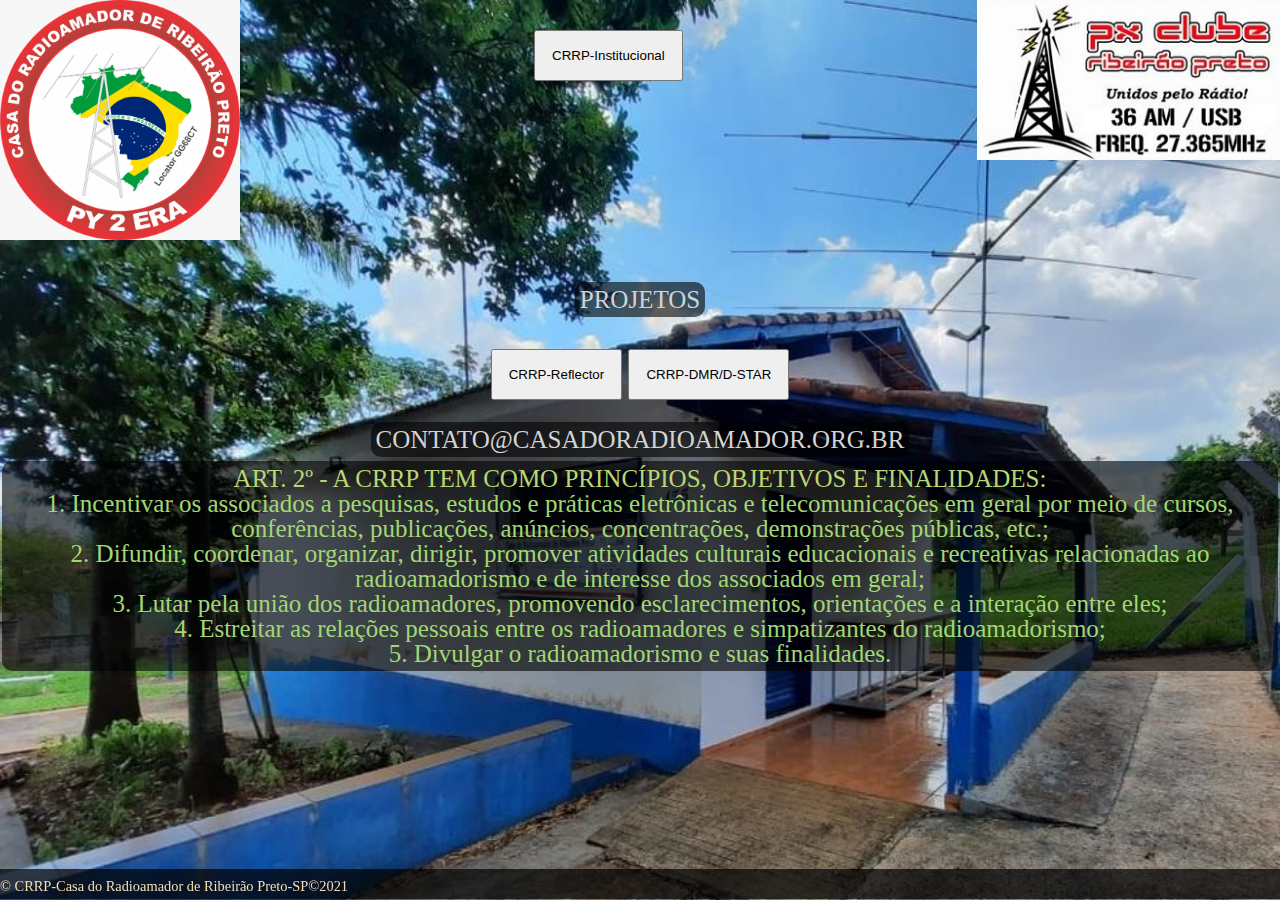
<file: index.html>
<!DOCTYPE html>
<html>

<head>
    <meta charset="utf-8">
    <meta name="viewport" content="width=device-width, initial-scale=1.0">
    <link rel="shortcut icon" href="http://www.casadoradioamador.org.br/imagens/logo.ico" />
    <link rel="stylesheet" href="./static/css/reset.css">
    <link rel="stylesheet" href="./static/css/style.css">
    <img class="logo" id="logotipo-CRRP" src="./static/img/LOGO-CRRP.jpeg">
    <img class="logo" id="logotipo-PX" src="./static/img/LOGO-PXCLUB.jpeg">
    <title>CRRP</title>

</head>

<body>
    <!-- </body>onload="startTime()"> -->
    <header>
        <!-- <div class="center"><div class="clock box"><h2 id="clock"></h2></div></div> -->
        <div class="buttons">
            <button id="CRRP-Institucional" class="botoes">CRRP-Institucional</button>
        </div>
        <div class="divtitulo">
            <div class="titulo">
                <h1 class="box">PROJETOS</h1>
                <div class="buttons">

                    <button id="botao-SVX" class="botoes">CRRP-Reflector</button>
                    <button id="botao-PY2KAK" class="botoes">CRRP-DMR/D-STAR</button>
                </div class="box">
                <div class="contato">
                    <h1 class="box"> contato@casadoradioamador.org.br </h1>
                </div>
                <div class="box">
                    <h2>
                        Art. 2º - A CRRP tem como princípios, objetivos e finalidades:
                    </h2>
                    <p>
                        1. Incentivar os associados a pesquisas, estudos e práticas eletrônicas e telecomunicações em
                        geral por meio de cursos, conferências, publicações, anúncios, concentrações, demonstrações
                        públicas, etc.;
                    </p>
                    <p>2. Difundir, coordenar, organizar, dirigir, promover atividades culturais educacionais e
                        recreativas
                        relacionadas ao
                        radioamadorismo e de interesse dos associados em geral;
                    </p>
                    <p>3. Lutar pela união dos radioamadores, promovendo esclarecimentos, orientações e a interação
                        entre
                        eles;</p>
                    <p>4. Estreitar as relações pessoais entre os radioamadores e simpatizantes do radioamadorismo;</p>
                    <p>
                        5. Divulgar o radioamadorismo e suas finalidades.
                    </p>



                </div>
            </div>
        </div>
        </div>
    </header>
    <main>


    </main>
    <footer>
        <p class="copyright">&copy; CRRP-Casa do Radioamador de Ribeirão Preto-SP&copy;2021</p>
    </footer>
    </div>


</body>
<script type="text/javascript" src="./static/js/botoes_redirect.js"></script>
<!-- <script type="text/javascript" src="./static/js/relogio.js"></script>
 -->

</html>
</file>
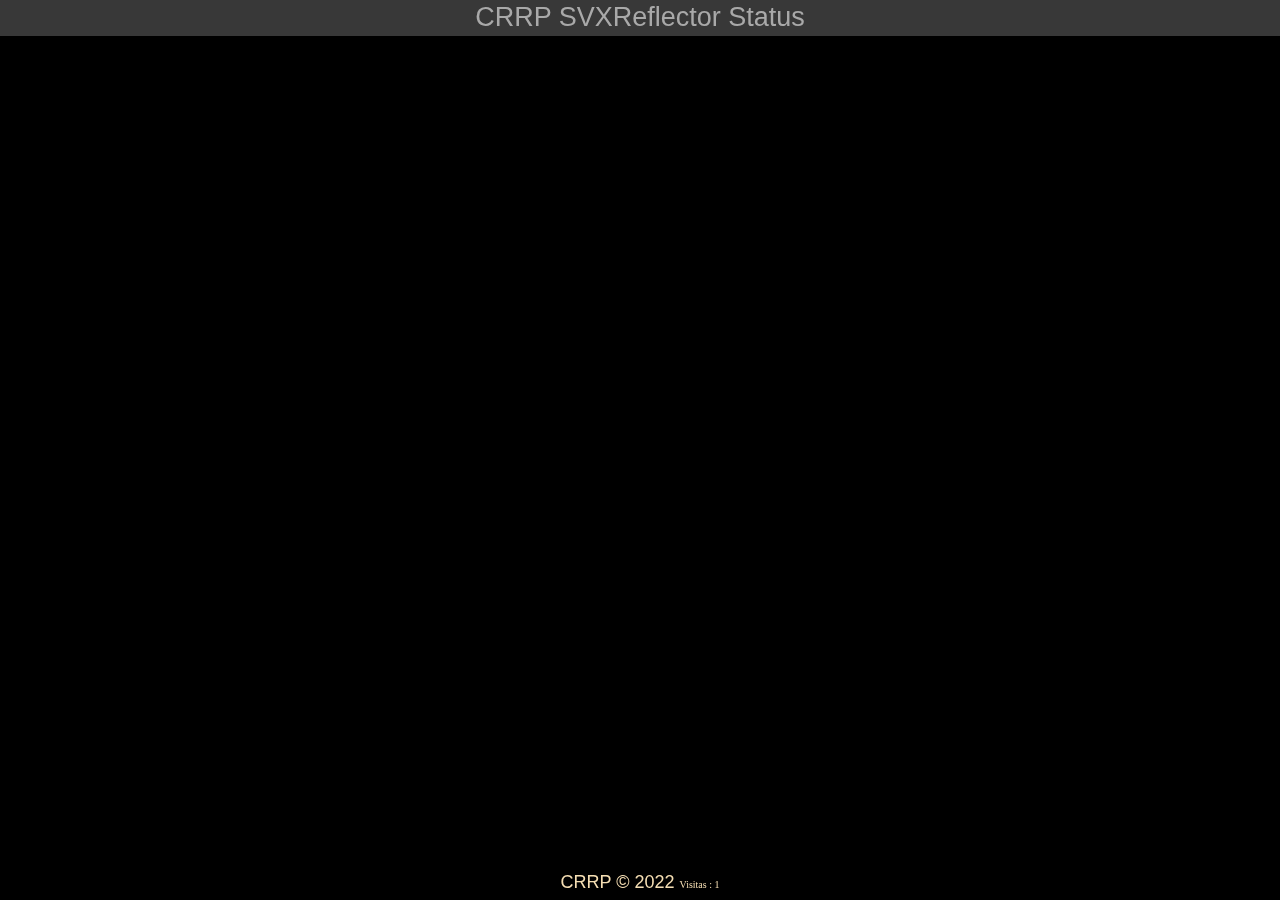
<file: crrp-svx/index.html>
<!DOCTYPE html>
<html>

<head>
    <meta charset="utf-8">
    <meta name="viewport" content="width=device-width, initial-scale=1.0">
    <link rel="stylesheet" href="./css/reset.css">
    <link rel="stylesheet" href="./css/style.css">
    <link rel="shortcut icon" href="http://www.casadoradioamador.org.br/imagens/logo.ico" />
    <!-- <link rel="icon" href="./img/favicon.svg" type="image/x-icon"> -->

    <title>Reflector Status</title>
    <script language="javascript"> 
        function setCookie(nome, valor, dias){ 
        diasms = (new Date()) .getTime() + 1000 * 3600 * 24 * dias; 
        dias = new Date(diasms); 
        expires = dias.toGMTString(); 
        document.cookie = escape(nome) + "=" + escape(valor) + "; expires=" + expires; 
        } 
        </script>
</head>

<body id="body">
    
    <header class="divtitulo">
        <div class="titulo">
            <h1 class="titulo-principal"></h1>
        </div>
    </header>
    <main>
        <div>
            <div id="InicioBlocos" class="autoajust"></div>
        </div>
    </main>
    <footer>
 
        <p class="copyright">CRRP &copy; 2022
            <script language="javascript">
                if (!document.cookie){
                setCookie("cookie", "1", 365);
                document.write("<font face='verdana' size='1'>Visitas : 1</font>");
                } else {
                var cont = document.cookie;
                var dividindo = cont.split("=");
                //document.write(dividindo[1]);
                var numero = parseInt(dividindo[1]);
                var soma = numero + 1;
                document.write("<font class='copyright' face='verdana' size='1'>Visitas : " + soma + "</font>");
                setCookie("cookie", soma, 365);
                }
                </script> 
        </p>
    </footer>
    </div>

    <script src="./js/jquery.js"></script>
    <script src="./js/reflectorstatus.js"></script>

</body>


</html>
</file>
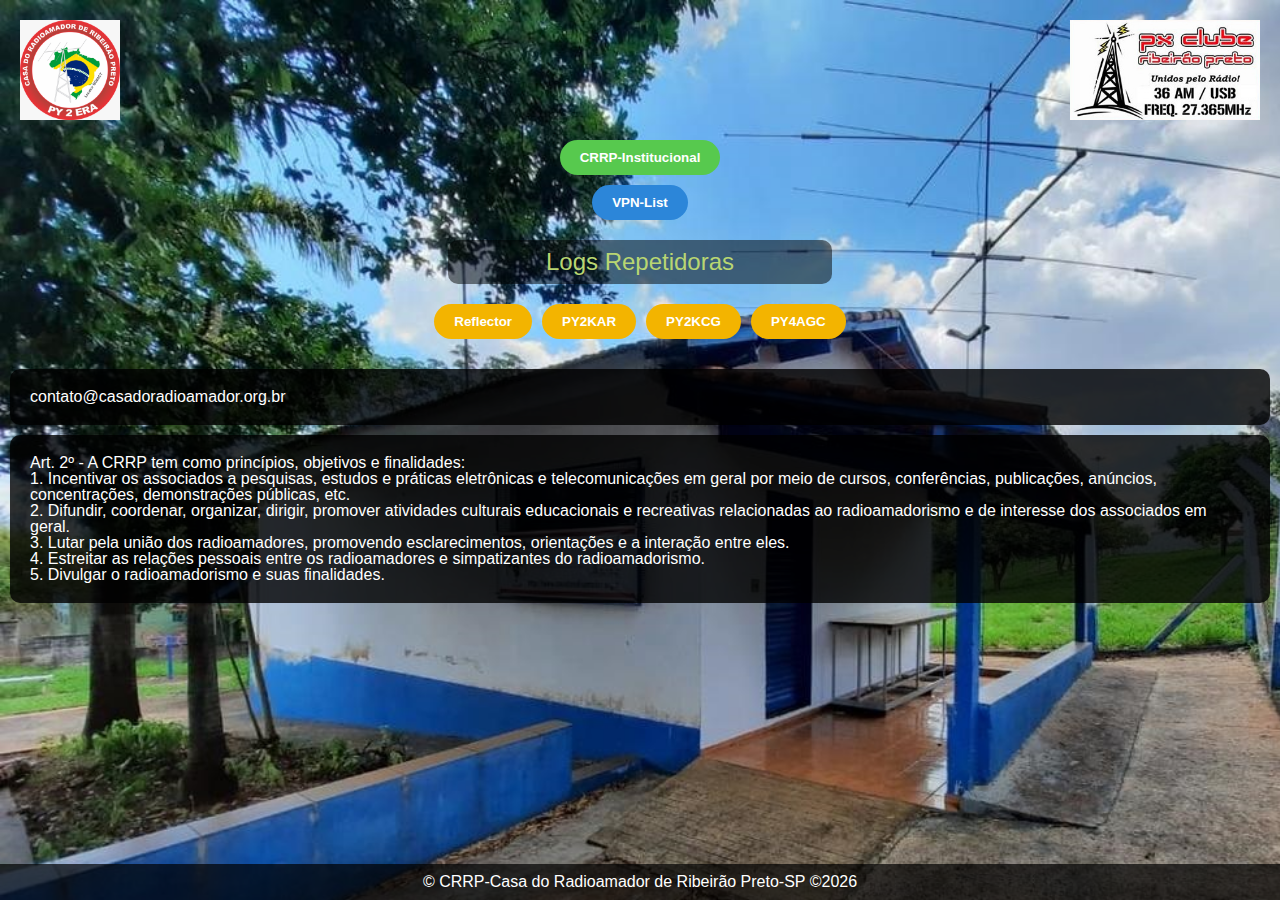
<file: html/index.html>
<!DOCTYPE html>
<html lang="pt">

<head>
    <meta charset="utf-8">
    <meta name="viewport" content="width=device-width, initial-scale=1.0">
    <link rel="shortcut icon" href="static/img/logo_crrp_icon.ico" />
    <link rel="stylesheet" href="./static/css/reset.css">
    <link rel="stylesheet" href="./static/css/style.css">
    <title>CRRP</title>
</head>

<body>
    <header class="header">
        <img class="logo" id="logotipo-CRRP" src="./static/img/LOGO-CRRP.jpg" alt="Logo da CRRP">
        <img class="logo" id="logotipo-PX" src="./static/img/LOGO-PXCLUB.jpg" alt="Logo do PX Club">
    </header>
    <div class="buttons-container">
        <button id="CRRP-Institucional" class="botoes botao-verde">CRRP-Institucional</button>
        <button id="CRRP-VPNLIST" class="botoes botao-azul">VPN-List</button>
    </div>
    <div class="logs-title">
        <h1>Logs Repetidoras</h1>
    </div>
    <div class="logs-buttons">
        <button id="botao-Reflector" class="botoes botao-amarelo">Reflector</button>
        <button id="botao-PY2KAR" class="botoes botao-amarelo">PY2KAR</button>
        <button id="botao-PY2KCG" class="botoes botao-amarelo">PY2KCG</button>
        <button id="botao-PY4AGC" class="botoes botao-amarelo">PY4AGC</button>
    </div>

    <div class="contato">
        <h1 class="box">contato@casadoradioamador.org.br</h1>
    </div>
    <div class="box">
        <h2>Art. 2º - A CRRP tem como princípios, objetivos e finalidades:</h2>
        <p>1. Incentivar os associados a pesquisas, estudos e práticas eletrônicas e telecomunicações em geral por
            meio de cursos, conferências, publicações, anúncios, concentrações, demonstrações públicas, etc.</p>
        <p>2. Difundir, coordenar, organizar, dirigir, promover atividades culturais educacionais e recreativas
            relacionadas ao radioamadorismo e de interesse dos associados em geral.</p>
        <p>3. Lutar pela união dos radioamadores, promovendo esclarecimentos, orientações e a interação entre eles.
        </p>
        <p>4. Estreitar as relações pessoais entre os radioamadores e simpatizantes do radioamadorismo.</p>
        <p>5. Divulgar o radioamadorismo e suas finalidades.</p>
    </div>
    </div>
    <footer class="footer">
        <p id="year">&copy; CRRP-Casa do Radioamador de Ribeirão Preto-SP</p>
    </footer>
    <script type="text/javascript" src="./static/js/botoes_redirect.js"></script>
    <script type="text/javascript" src="./static/js/update_year.js"></script>
</body>

</html>
</file>
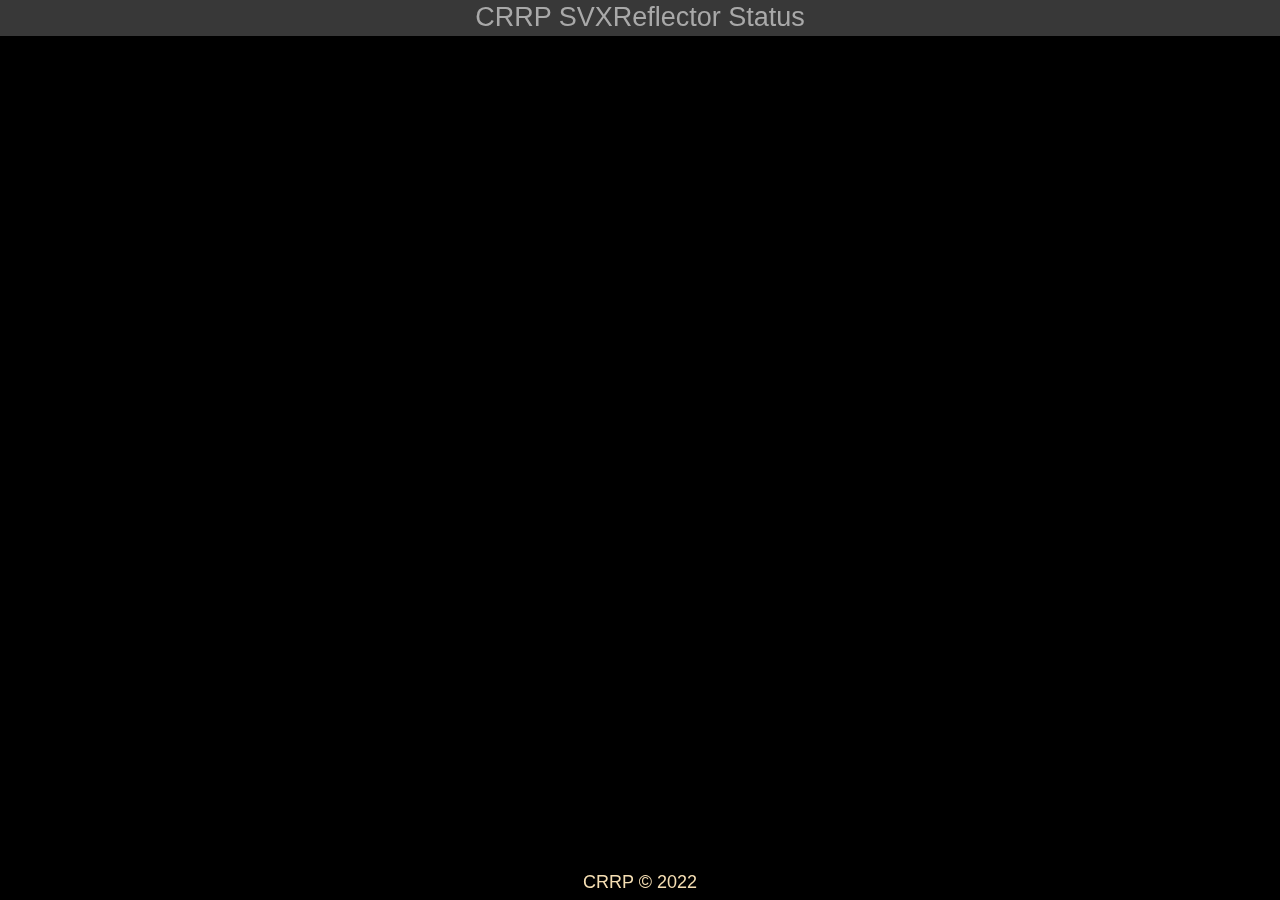
<file: reflectorstatus/index.html>
<!DOCTYPE html>
<html>

<head>
    <meta charset="utf-8">
    <meta name="viewport" content="width=device-width, initial-scale=1.0">
    <link rel="stylesheet" href="./css/reset.css">
    <link rel="stylesheet" href="./css/style.css">
    <link rel="shortcut icon" href="http://www.casadoradioamador.org.br/imagens/logo.ico" />
    <!-- <link rel="icon" href="./img/favicon.svg" type="image/x-icon"> -->

    <title>Reflector Status</title>
    <script language="javascript"> 
        function setCookie(nome, valor, dias){ 
        diasms = (new Date()) .getTime() + 1000 * 3600 * 24 * dias; 
        dias = new Date(diasms); 
        expires = dias.toGMTString(); 
        document.cookie = escape(nome) + "=" + escape(valor) + "; expires=" + expires; 
        } 
        </script>
</head>

<body id="body">
    <script language="javascript">
        if (!document.cookie){
        setCookie("cookie", "1", 365);
        document.write("<font face='verdana' size='1'>Suas Visitas : 1</font>");
        } else {
        var cont = document.cookie;
        var dividindo = cont.split("=");
        //document.write(dividindo[1]);
        var numero = parseInt(dividindo[1]);
        var soma = numero + 1;
        document.write("<font face='verdana' size='1'>Suas Visitas : " + soma + "</font>");
        setCookie("cookie", soma, 365);
        }
        </script> 
    <header class="divtitulo">
        <div class="titulo">
            <h1 class="titulo-principal"></h1>
        </div>
    </header>
    <main>
        <div>
            <div id="InicioBlocos" class="autoajust"></div>
        </div>
    </main>
    <footer>
        <p class="copyright">CRRP &copy; 2022</p>
    </footer>
    </div>

    <script src="./js/jquery.js"></script>
    <script src="./js/reflectorstatus.js"></script>

</body>


</html>
</file>
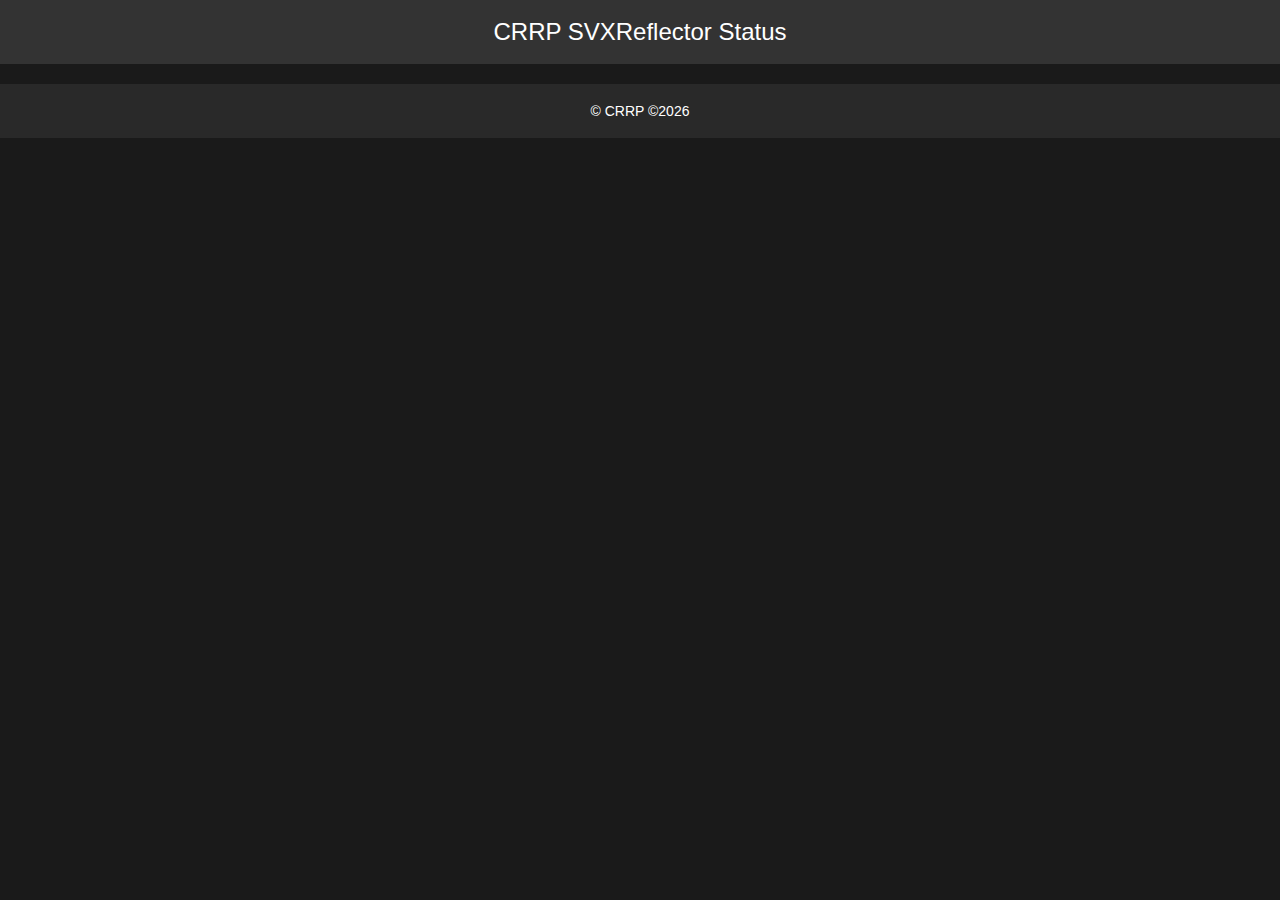
<file: html/svxlink/index.html>
<!DOCTYPE html>
<html lang="en">

<head>
    <meta charset="utf-8">
    <meta name="viewport" content="width=device-width, initial-scale=1.0">
    <link rel="stylesheet" href="./css/reset.css">
    <link rel="stylesheet" href="./css/style.css">
    <link rel="shortcut icon" href="img/logo_crrp_icon.ico" />
    <!-- <link rel="icon" href="./img/favicon.svg" type="image/x-icon"> -->

    <title>Reflector Status</title>
    <script src="./js/jquery.js"></script>
    <script src="./js/reflectorstatus.js"></script>
</head>

<body id="body">
    <header class="header">
        <h1 class="title">CRRP SVXReflector Status</h1>
    </header>
    <main>
        <div class="container" id="InicioBlocos"></div>
    </main>
    <footer>
        <!-- <p class="footer-text">CRRP &copy; 2022 <span id="visits"></span></p> -->
        <p class="footer-text" id="year">&copy; CRRP</p>
    </footer>
    <script type="text/javascript" src="./js/update_year_svx.js"></script>
</body>

</html>
</file>
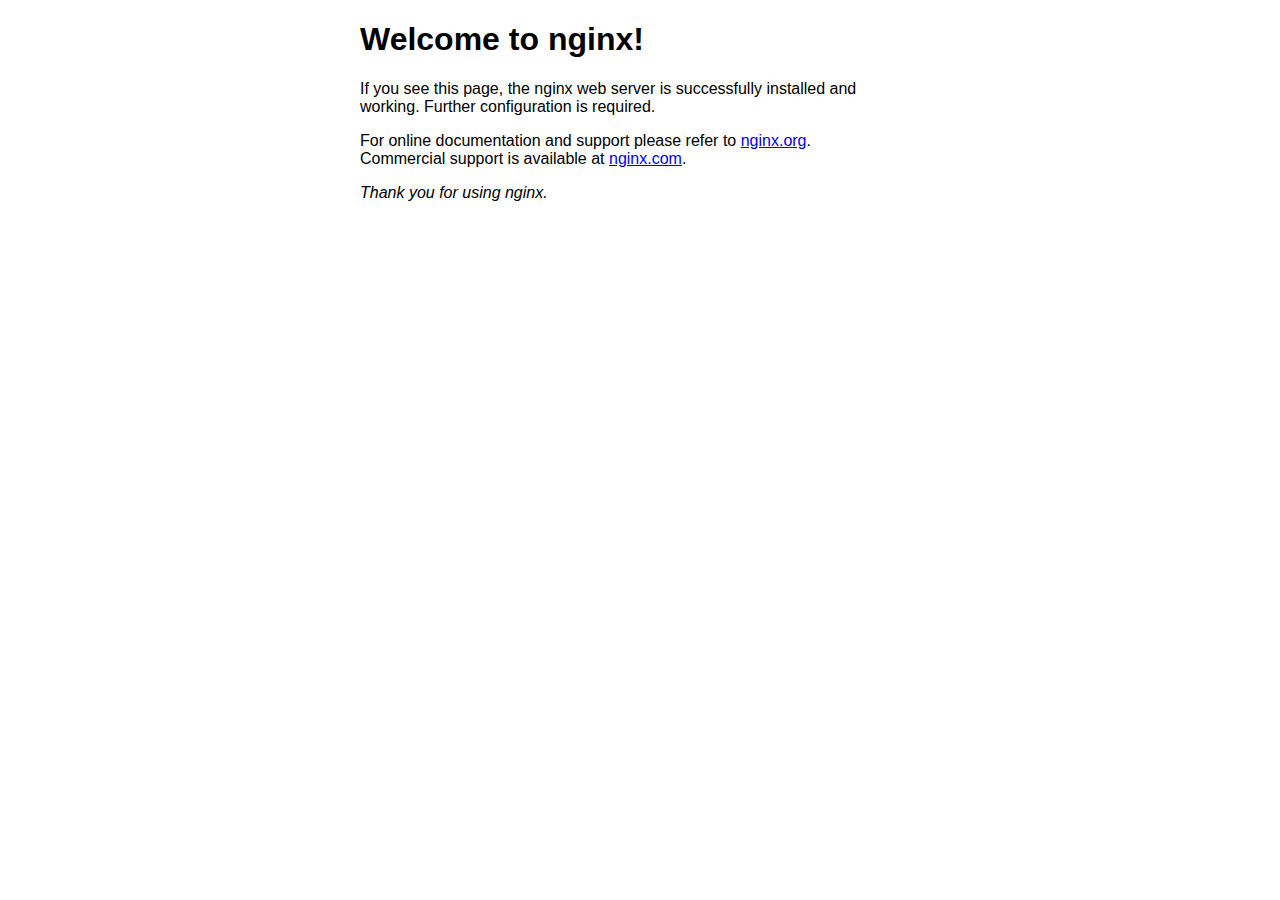
<file: html/index.nginx-debian.html>
<!DOCTYPE html>
<html>
<head>
<title>Welcome to nginx!</title>
<style>
    body {
        width: 35em;
        margin: 0 auto;
        font-family: Tahoma, Verdana, Arial, sans-serif;
    }
</style>
</head>
<body>
<h1>Welcome to nginx!</h1>
<p>If you see this page, the nginx web server is successfully installed and
working. Further configuration is required.</p>

<p>For online documentation and support please refer to
<a href="http://nginx.org/">nginx.org</a>.<br/>
Commercial support is available at
<a href="http://nginx.com/">nginx.com</a>.</p>

<p><em>Thank you for using nginx.</em></p>
</body>
</html>
</file>
<file: static/css/style.css>
body {
    background-color: rgb(0, 0, 0);
    background-image: url(../img/foto-CRRP1.jpg);
    background-size: cover;
    background-repeat: no-repeat;
    background-attachment: fixed;
}

.center {
    text-align: center;
}

#logotipo-CRRP {
    height: 15em;
    display: block;
    float: left;
}

#logotipo-PX {
    height: 10em;
    display: block;
    float: right;
}

#clock {
    text-align: center;
    display: inline-block;
    color: rgba(14, 255, 66, 0.7);
    font-family: 'Digital-7 Mono';
    font-size: 2rem;
}

.buttons {
    padding-top: 30px;
    text-align: center;
}

.botoes {
    padding: 16px 16px;
    margin-bottom: 20px;
}

.divtitulo {
    text-align: center
}


.titulo {
    display: inline-block;
    padding-top: 40px;
    color: lightgray;
    font-size: 25px;

}

.box {

    background-color: rgba(0, 0, 0, 0.6);
    border-radius: 10px;
    box-sizing: border-box;
    margin: 2px;
    padding: 5px;
    display: inline-block;

}

.contato h1 {
    text-transform: uppercase;
    text-align: center;
    color: lightgray;
    font-size: 1em;
    display: inline-block;
    vertical-align: top;
}

h2 {
    text-transform: uppercase;
    text-align: center;
    color: rgb(185, 214, 116);
    font-size: 1em;
    display: inline-block;
    vertical-align: top;
}

p {
    text-align: center;
    color: rgb(163, 214, 116);
    font-size: 1em;
    display: inline-block;
    vertical-align: top;
}

footer {
    position: fixed;
    bottom: 1px;
    width: 100%;
    height: 30px;
    background-color: rgba(0, 0, 0, .7)
}

.copyright {
    text-align: center;
    vertical-align: top;
    color: wheat;
    font-size: .9em;
    margin: 10px 0 0;
}

@media screen and (max-width: 65em) {
    .divtitulo {
        height: 6vh;
    }

    #logotipo-CRRP {
        height: 6em;
        display: block;
        float: left;
    }

    #logotipo-PX {
        height: 4em;
        display: block;
        float: right;
    }

    .titulo {
        height: 3vh;
        line-height: 2vh;
        font-size: 4vh;
    }

    .clock {
        font-size: 1vh;
    }
}

@media screen and (max-width: 600px) {
    body {
        background-color: rgb(0, 0, 0);
        background-image: url(../img/foto-CRRP1.jpg);
        background-size: auto;
        background-repeat: no-repeat;
        background-attachment: fixed;
        background-position: center;
    }

    .divtitulo {
        height: 3vh;
    }

    #logotipo-CRRP {
        height: 5em;
        display: block;
        float: left;
    }

    #logotipo-PX {
        height: 4em;
        display: block;
        float: right;
    }

    .buttons {
        padding-top: 60px;
        text-align: center;
    }

    .titulo {
        padding-top: 10px;
        height: 3vh;
        line-height: 5vh;
        font-size: 3vh;
    }

    .clock {
        font-size: 0.5rem;
    }

    .contato h1 {
        text-align: center;
        font-size: 10px;
        padding: 2px
    }

    footer {
        position: fixed;
        bottom: 1px;
        padding-bottom: 10px;
        width: 100%;
        height: 30px;
        background-color: rgba(0, 0, 0, .7)
    }
}
</file>
<file: crrp-svx/css/style.css>
@font-face {
    font-family: 'Digital-7 Mono';
    src: url('./digital-7mono.ttf') format('truetype');
}
body{
    font-size: 100%;
    font-family:Arial,Helvetica,sans-serif;
    background-color:black;
    /* background-image:url(../img/background-3.jpg); */
    background-size:cover;
    background-repeat:no-repeat;
    background-attachment:fixed
}
.divtitulo{
    position:fixed;
    top:0;
    width:100%;
    height:4vh;
    background-color:rgba(80,80,80,.7);
    text-align:center;

}
.titulo{
    display:inline-block;
    margin-top: 0.4vh;
    color: darkgrey;
}
.titulo h1{
    font-size:3vh;
    text-align:center
}
.autoajust{
    text-align:center;
    grid-template-columns:repeat(auto-fit,minmax(10vh,1fr));
    display:flexbox;
    margin:5vh;
    /* box-sizing:border-box;
    box-sizing:content-box;
    border:grey solid 2px;
    border-radius:10px;padding-top:5px 
    background-color:rgba(0,0,0,.75);
    */
}
.Blocos{
    margin: 10px;
}

table{
    display:inline;
    text-align:center;
    margin: 2vh;
    
}

th{
    border: 0.4vh solid darkblue;
    color: aquamarine;
    font-size: 2.5vh;
}

td{
    border: 0.4vh solid darkblue;
    text-align:center;
    font-size: 2vh;
    color:wheat;
}

footer{
    position:fixed;
    bottom:0;
    width:100%;
    height:5vh;
    background-color:rgba(0,0,0,.7)
}
.copyright{
    text-align:center;
    vertical-align:top;
    color:wheat;
    font-size: 2vh;
    margin:2vh 0 0
}

/*   @media screen and (max-width: 65em) {
    .divtitulo{
        height:5%;
    }

    .titulo{
        height:2%;
        line-height:2%;
        font-size:4vh;
    }
    .clock{
        font-size:1vh;
    }
  }
  @media screen and (max-width: 600px) {
    .divtitulo{
        height:5%;
    }

    .titulo{
        height:3vh;
        line-height:2vh;
        font-size:4vh;
    }
    .clock{
        font-size:1vh;
    }
  } */
</file>
<file: reflectorstatus/css/style.css>
@font-face {
    font-family: 'Digital-7 Mono';
    src: url('./digital-7mono.ttf') format('truetype');
}
body{
    font-size: 100%;
    font-family:Arial,Helvetica,sans-serif;
    background-color:black;
    /* background-image:url(../img/background-3.jpg); */
    background-size:cover;
    background-repeat:no-repeat;
    background-attachment:fixed
}
.divtitulo{
    position:fixed;
    top:0;
    width:100%;
    height:4vh;
    background-color:rgba(80,80,80,.7);
    text-align:center;

}
.titulo{
    display:inline-block;
    margin-top: 0.4vh;
    color: darkgrey;
}
.titulo h1{
    font-size:3vh;
    text-align:center
}
.autoajust{
    text-align:center;
    grid-template-columns:repeat(auto-fit,minmax(10vh,1fr));
    display:flexbox;
    margin:5vh;
    /* box-sizing:border-box;
    box-sizing:content-box;
    border:grey solid 2px;
    border-radius:10px;padding-top:5px 
    background-color:rgba(0,0,0,.75);
    */
}
.Blocos{
    margin: 10px;
}

table{
    display:inline;
    text-align:center;
    margin: 2vh;
    
}

th{
    border: 0.4vh solid darkblue;
    color: aquamarine;
    font-size: 2.5vh;
}

td{
    border: 0.4vh solid darkblue;
    text-align:center;
    font-size: 2vh;
    color:wheat;
}

footer{
    position:fixed;
    bottom:0;
    width:100%;
    height:5vh;
    background-color:rgba(0,0,0,.7)
}
.copyright{
    text-align:center;
    vertical-align:top;
    color:wheat;
    font-size: 2vh;
    margin:2vh 0 0
}

/*   @media screen and (max-width: 65em) {
    .divtitulo{
        height:5%;
    }

    .titulo{
        height:2%;
        line-height:2%;
        font-size:4vh;
    }
    .clock{
        font-size:1vh;
    }
  }
  @media screen and (max-width: 600px) {
    .divtitulo{
        height:5%;
    }

    .titulo{
        height:3vh;
        line-height:2vh;
        font-size:4vh;
    }
    .clock{
        font-size:1vh;
    }
  } */
</file>
<file: html/svxlink/css/style.css>
body {
    font-family: Arial, sans-serif;
    font-size: 16px;
    background-color: #1a1a1a;
    color: #fff;
    margin: 0;
    padding: 0;
}

.header {
    background-color: #333;
    padding: 20px;
    text-align: center;
    margin-bottom: 20px;
}

.title {
    color: #fff;
    font-size: 24px;
    margin: 0;
}

.container {
    display: flex;
    justify-content: center;
    align-items: center;
    flex-wrap: wrap;
    margin: 0 auto;
    max-width: 800px;
}

table {
    border-collapse: collapse;
    width: 100%;
    background-color: #333;
    border-radius: 4px;
    margin-bottom: 20px;
}

th {
    background-color: #222;
    color: #fff;
    padding: 12px;
    text-align: center;
}

td {
    padding: 12px;
    text-align: center;
}

tbody tr:nth-child(even) {
    background-color: #292929;
}

.footer-text {
    text-align: center;
    color: #fff;
    font-size: 14px;
    padding: 20px;
    margin: 0;
    background-color: #292929;
}

/* Adicionado CSS para tornar o layout responsivo */
@media screen and (max-width: 600px) {
    .container {
        padding: 0 10px;
    }
}
</file>
<file: html/static/css/style.css>
/* Reset padrão */
* {
    margin: 0;
    padding: 0;
    box-sizing: border-box;
}

body {
    background-color: #0a0a0a;
    background-image: url(../img/foto-CRRP1.jpg);
    background-size: cover;
    background-attachment: fixed;
    font-family: Arial, sans-serif;
    color: white;
}

.container {
    max-width: 1200px;
    margin: 0 auto;
    padding: 20px;
}

.header {
    display: flex;
    justify-content: space-between;
    align-items: center;
    padding: 20px;
}

.logo {
    height: 100px;
    object-fit: contain;
}

.title {
    text-align: center;
    margin: 20px 0;
    font-size: 2rem;
    color: #b9d672;
}

.buttons-container {
    display: flex;
    flex-direction: column;
    align-items: center;
    gap: 10px;
    margin-bottom: 20px;
}

.botoes {
    padding: 10px 20px;
    border: none;
    border-radius: 30px;
    color: white;
    font-weight: bold;
    cursor: pointer;
    transition: background-color 0.3s;
}

.botao-verde {
    background-color: #57c94e;
}

.botao-azul {
    background-color: #2c86d9;
}

.botao-amarelo {
    background-color: #f3b400;
}

.logs-title {
    text-align: center;
    margin: 20px auto;
    /* Adicione 'auto' para centralizar horizontalmente */
    font-size: 1.5rem;
    color: #b9d672;
    position: relative;
    padding: 10px 30px;
    /* Ajuste o valor do padding conforme necessário */
    background-color: rgba(0, 0, 0, 0.5);
    border-radius: 10px;
    max-width: 30%;
    /* Defina um valor para controlar a largura máxima da tarja */
}

.logs-buttons {
    display: flex;
    justify-content: center;
    gap: 10px;
    margin-bottom: 30px;
}

.box {
    background-color: rgba(0, 0, 0, 0.8);
    border-radius: 10px;
    padding: 20px;
    margin: 10px;
}

.footer {
    background-color: rgba(0, 0, 0, 0.7);
    text-align: center;
    padding: 10px;
    position: absolute;
    bottom: 0;
    width: 100%;
}

/* Media Queries */

@media screen and (max-width: 768px) {
    .header {
        flex-direction: column;
        text-align: center;
    }

    .logo {
        margin-bottom: 10px;
    }

    .title {
        font-size: 1.5rem;
    }

    .buttons-container,
    .logs-buttons {
        flex-direction: column;
        align-items: center;
    }

    .footer {
        position: relative;
    }
}
</file>
